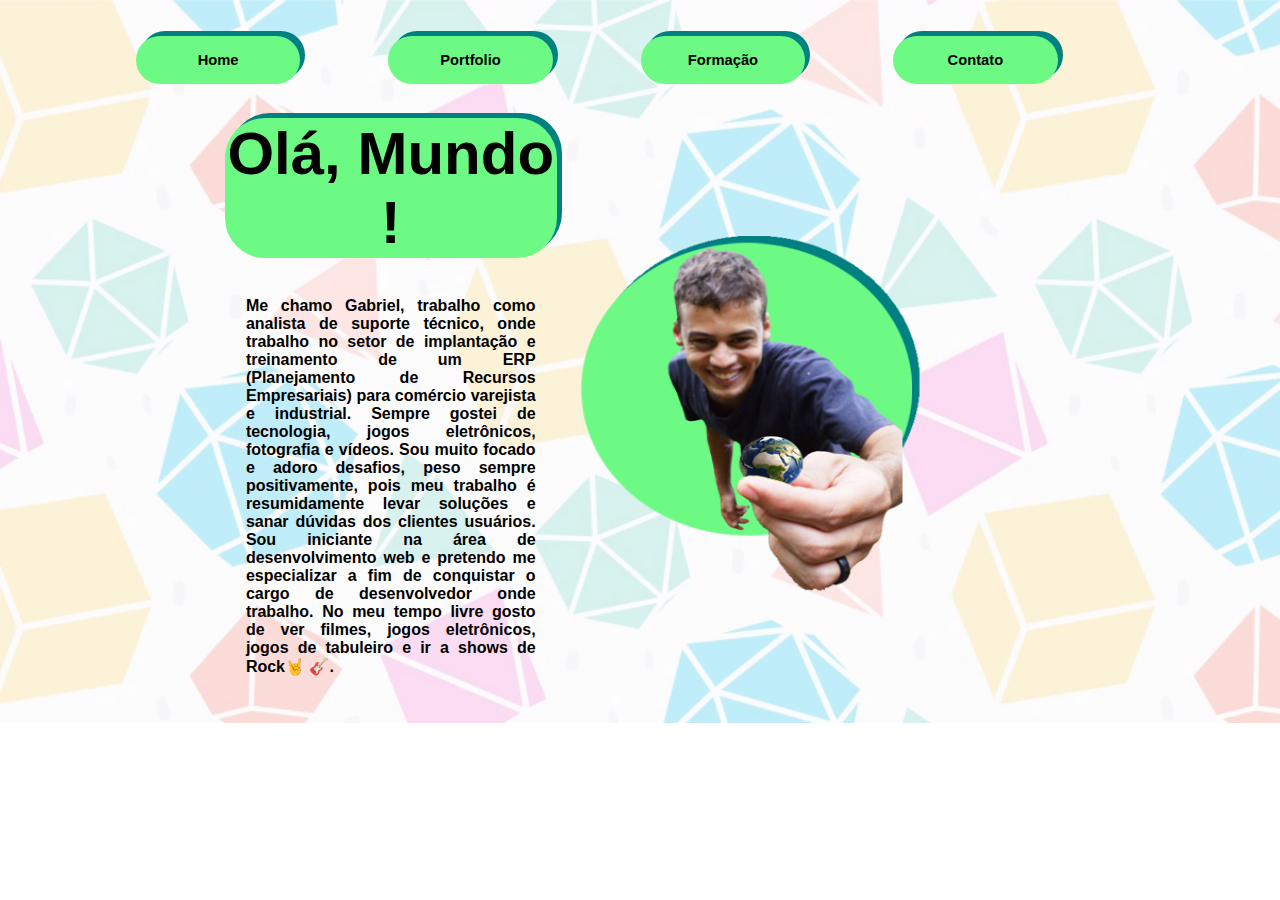
<file: index.html>
<!DOCTYPE html>
<html lang="pt-br">
<head>
  <meta charset="UTF-8">
  <meta name="viewport" content="width=device-width, initial-scale=1.0">
  <title>Trabalho</title>
  <link rel="shortcut icon" href="img/uni.ico" type="image/x-icon">
  <link rel="stylesheet" href="style.css">
</head>
<body>     
<div id="div5"> <!-- Cabeçalho -->
    <ul><!-- Botões do cabeçalho -->
      <div id="div1"> <li><a href="index.html" id="a1">Home</a></li></div>
      <div id="div1"><li><a href="portfolio.html" id="a1">Portfolio</a></li></div>
      <div id="div1"><li><a href="formacao.html" id="a1">Formação</a></li></div>
      <div id="div1"><li><a href="contato.html" id="a1">Contato</a></li></div>
    </ul>
  </div>
  <table id="tab1"> <!-- Apresentação -->
    <tr>
      <td id="td2"> Olá, Mundo !</td>
      <td rowspan="2" id="td1"><img src="img/2.png" alt="" id="img1"></td>
    </tr>  
    <tr>
      <td id="td3">
          <p id="p1">Me chamo Gabriel, trabalho como analista de suporte técnico, onde trabalho no setor de implantação e treinamento de um ERP (Planejamento de Recursos Empresariais) para comércio varejista e industrial. Sempre gostei de tecnologia, jogos eletrônicos, fotografia e vídeos. Sou muito focado e adoro desafios, peso sempre positivamente, pois meu trabalho é resumidamente levar soluções e sanar dúvidas dos clientes usuários. Sou iniciante na área de desenvolvimento web e pretendo me especializar a fim de conquistar o cargo de desenvolvedor onde trabalho. No meu tempo livre gosto de ver filmes, jogos eletrônicos, jogos de tabuleiro e ir a shows de Rock&#x1F918; &#x1F3B8;.</p> 
      </td>
    </tr>
  </table>  
</body>
</html>
</file>
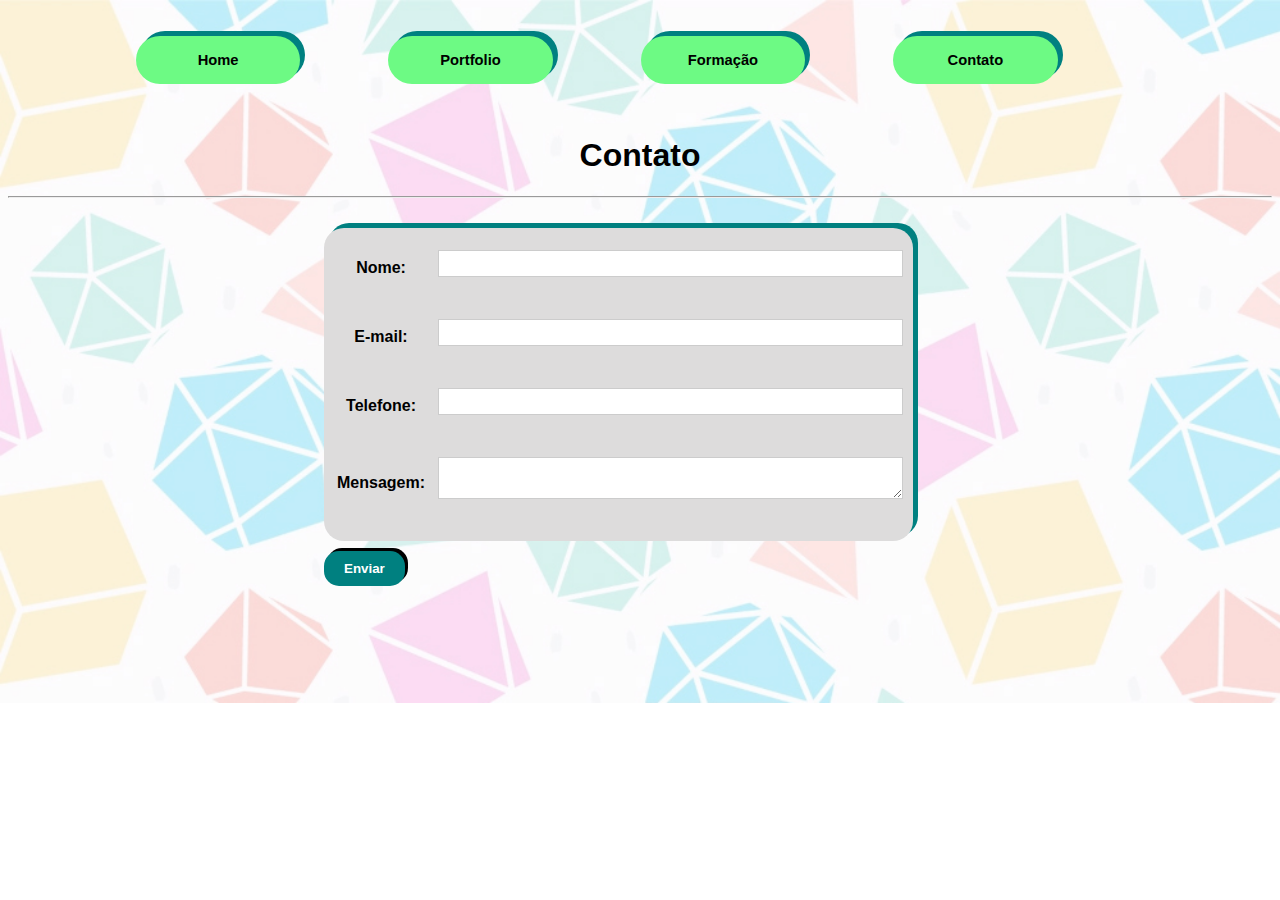
<file: contato.html>
<!DOCTYPE html>
<html lang="en">
<head>
    <meta charset="UTF-8">
    <meta name="viewport" content="width=device-width, initial-scale=1.0">
    <title>Contato</title>
    <link rel="shortcut icon" href="img/uni.ico" type="image/x-icon">
    <link rel="stylesheet" href="style.css">
</head>
<body>
    <div id="div5"> <!-- Cabeçalho -->
        <ul> <!-- Botões do cabeçalho -->
          <div id="div1"> <li><a href="index.html" id="a1">Home</a></li></div>
            <div id="div1"><li><a href="portfolio.html" id="a1">Portfolio</a></li></div>
              <div id="div1"><li><a href="formacao.html" id="a1">Formação</a></li></div>
                <div id="div1"><li><a href="contato.html" id="a1">Contato</a></li></div>
        </ul>
      </div>
      <h1>Contato</h1> <!-- Titulo -->
        <hr>
    <div id="div4">
        <form action="contact_send.php" method="post"> <!-- Fromulario -->
            <table>
                <tr>
                    <th>
                        <label for="nome">Nome:</label>
                    </th>
                    <th id="th1">
                        <input type="text" id="nome" name="nome" required>
                    </th>
                </tr>
                <tr>
                    <th>
                        <label for="email">E-mail:</label>
                    </th>
                    <th id="th1">
                        <input type="text" id="email" name="email" required>
                    </th>
                </tr>
                <tr>
                    <th>
                        <label for="telefone">Telefone:</label>
                    </th>
                    <th id="th1">
                        <input type="text" id="telefone" name="telefone">
                    </th>
                </tr>
                <tr>
                    <th>
                        <label for="mensagem">Mensagem:</label>
                    </th>
                    <th id="th1">
                        <textarea id="mensagem" name="mensagem"></textarea>
                    </th>
                </tr>    
            </table>
        </form>
    </div>
    <th><button type="submit">Enviar</button></th> <!-- Botão de envio -->
</body>
</html>
</file>
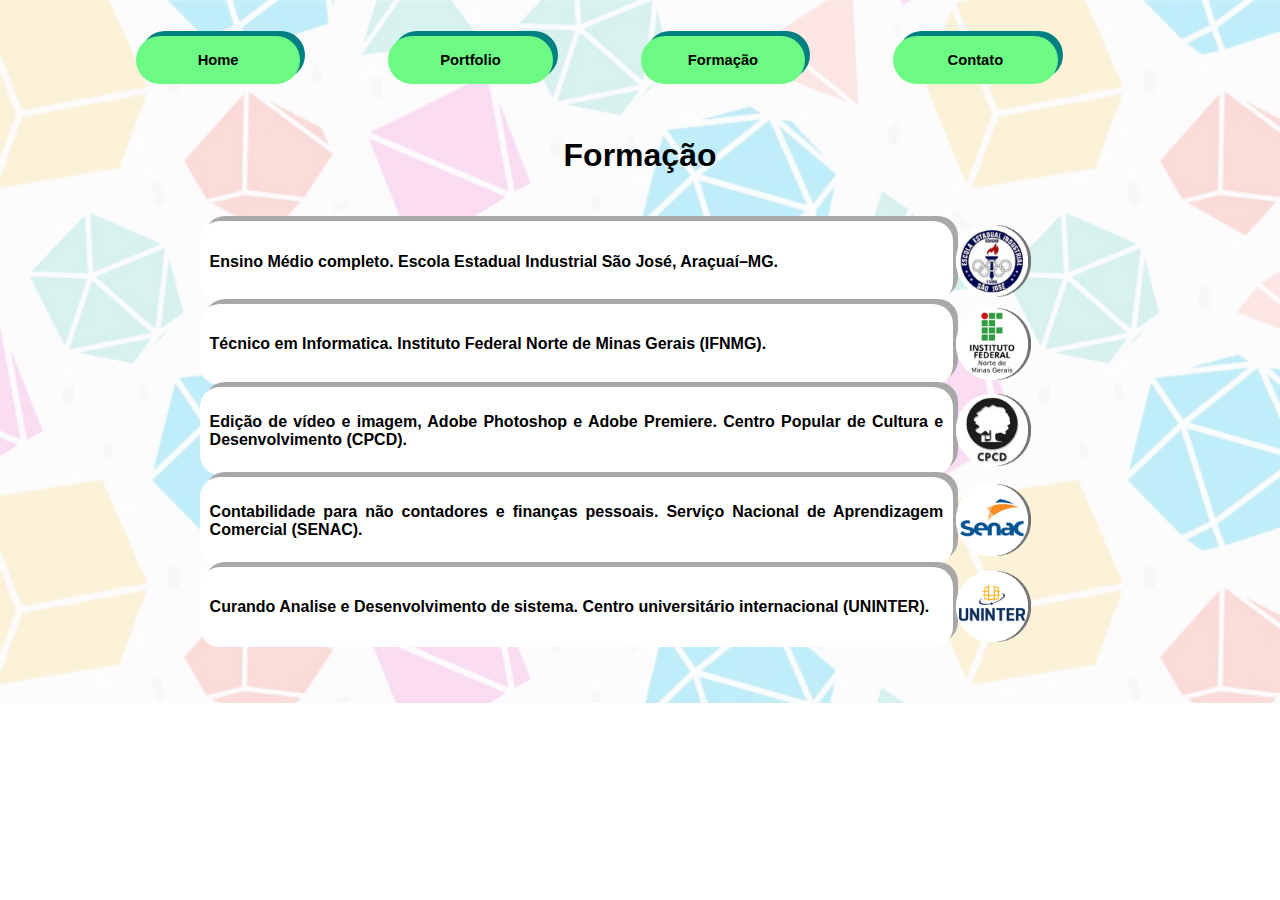
<file: formacao.html>
<!DOCTYPE html>
<html lang="pt-br">
<head>
    <meta charset="UTF-8">
    <meta name="viewport" content="width=device-width, initial-scale=1.0">
    <title>Formação</title>
    <link rel="shortcut icon" href="img/uni.ico" type="image/x-icon">
    <link rel="stylesheet" href="style.css">
</head>
<body>
    <div id="div5"> <!-- Cabeçalho -->
        <ul> <!-- Botões do cabeçalho -->
            <div id="div1"> <li><a href="index.html" id="a1">Home</a></li></div>
            <div id="div1"><li><a href="portfolio.html" id="a1">Portfolio</a></li></div>
            <div id="div1"><li><a href="formacao.html" id="a1">Formação</a></li></div>
            <div id="div1"><li><a href="contato.html" id="a1">Contato</a></li></div>
        </ul>
    </div>
    <h1>Formação</h1> <!-- Titulo -->
    <table id="tab3"> 
        <tr>
            <td id="td4">
                <p>Ensino Médio completo. Escola Estadual Industrial São José, Araçuaí–MG.</p>
            </td>
            <td >
                <a href="https://www.facebook.com/escolaindustrialaracuai/"><img src="img/indu.png" alt="" id="img2"></a> <!-- Link direcionando para site -->
            </td>
        </tr>
        <tr>
            <td id="td4">
                <p>Técnico em Informatica. Instituto Federal Norte de Minas Gerais (IFNMG).</p>
            </td>
            <td >
                <a href="https://www.ifnmg.edu.br/"><img src="img/if.png" alt="" id="img2"></a> <!-- Link direcionando para site -->
            </td>
        </tr>
        <tr>
            <td id="td4">
                <p>Edição de vídeo e imagem, Adobe Photoshop e Adobe Premiere. Centro Popular de Cultura e Desenvolvimento (CPCD).</p>
            </td>
            <td >
                <a href="https://cpcd.org.br/"><img src="img/cpcd.png" alt="" id="img2"></a> <!-- Link direcionando para site -->
            </td>
        </tr>   
        <tr>
            <td id="td4">
                <p>Contabilidade para não contadores e finanças pessoais. Serviço Nacional de Aprendizagem Comercial (SENAC).</p>
            </td>
            <td>
                <a href="https://www.mg.senac.br/"><img src="img/senac.png" alt="" id="img2"></a> <!-- Link direcionando para site -->
            </td>
        </tr>
        <tr>
            <td id="td4">
                <p>Curando Analise e Desenvolvimento de sistema. Centro universitário internacional (UNINTER).</p>
            </td>
            <td>
                <a href="https://www.uninter.com/"><img src="img/uninter.png" alt="" id="img2"></a> <!-- Link direcionando para site -->
            </td>
        </tr>      
    </table>
</body>
</html>
</file>
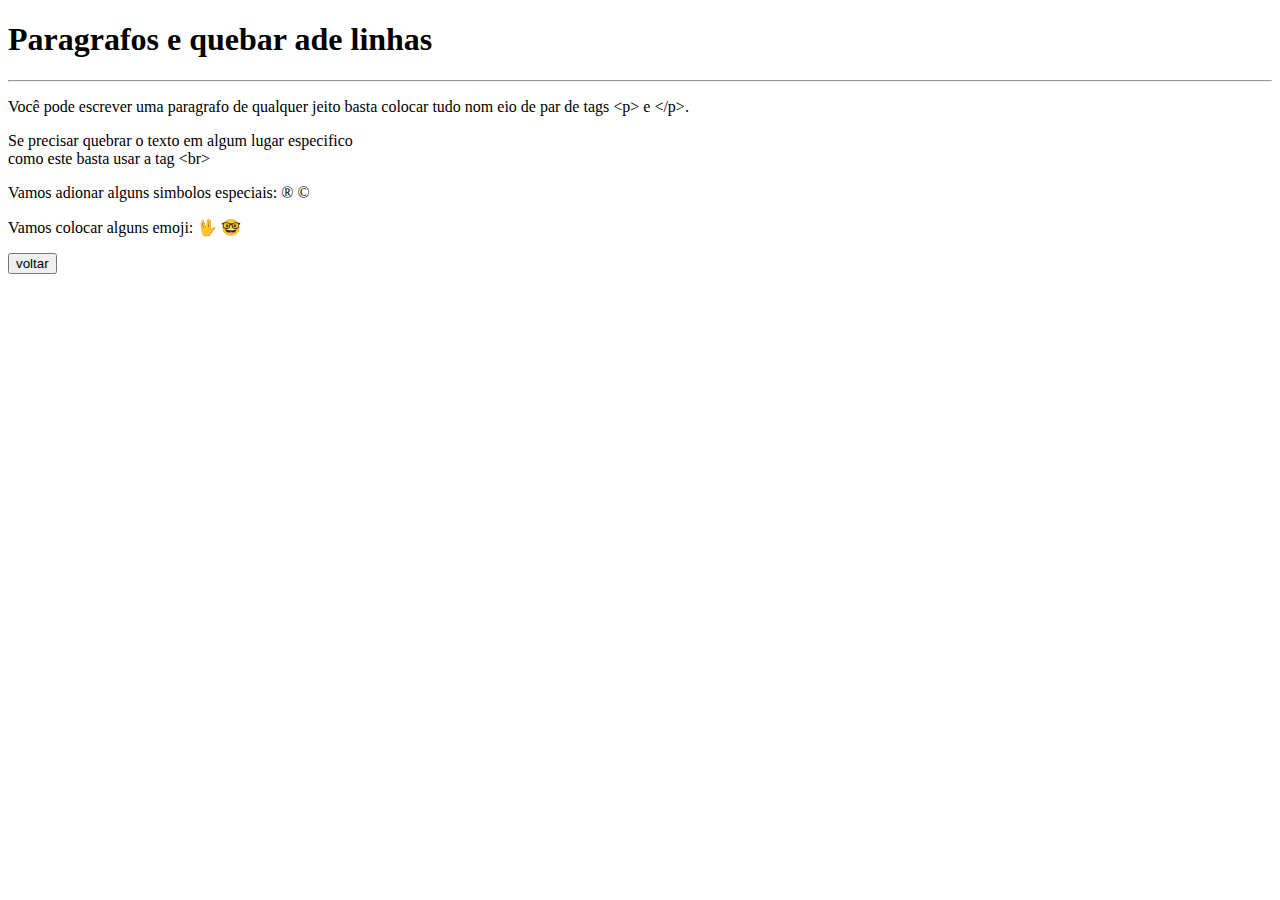
<file: port1.html>
<!DOCTYPE html>
<html lang="en">
<head>
    <meta charset="UTF-8">
    <meta name="viewport" content="width=device-width, initial-scale=1.0">
    <title>Paragrafos</title>
</head>
<body>
    <h1>Paragrafos e quebar ade linhas</h1>
    <hr>
    <p>Você pode escrever uma paragrafo de qualquer jeito basta colocar tudo nom eio de par de tags &lt;p&gt; e &lt;/p&gt;.</p>
    <p>Se precisar quebrar o texto em algum lugar especifico <br> como este basta usar a tag &lt;br&gt;</p>
    <p>Vamos adionar alguns simbolos especiais: &reg; &copy;</p>
    <p>Vamos colocar alguns emoji: 
        &#x1F596;
        &#x1F913;

    </p>
    <a href="portfolio.html" id="a1"><button type="submit">voltar</button></a>
</body>
</html>
</file>
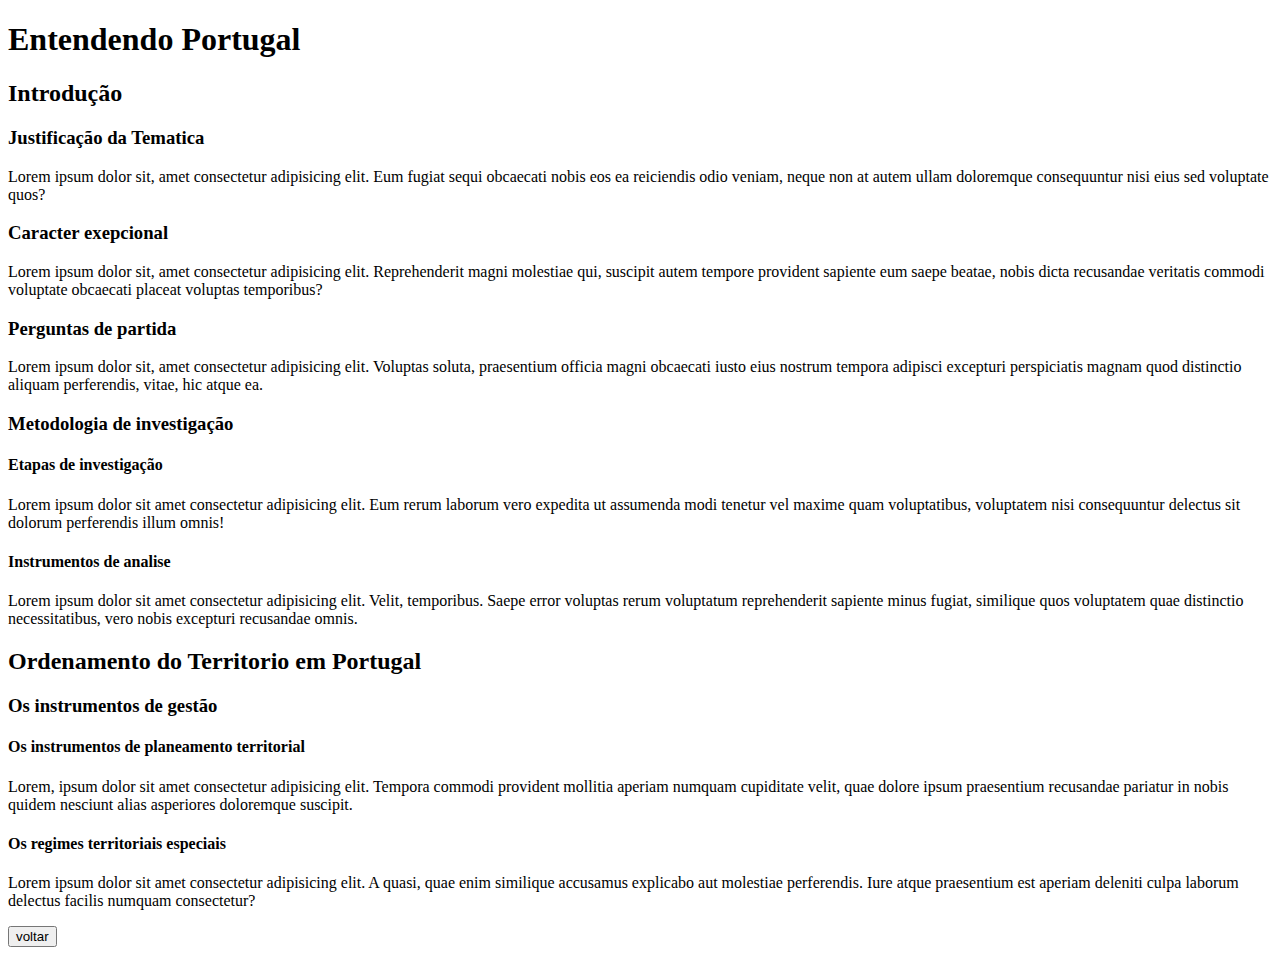
<file: port2.html>
<!DOCTYPE html>
<html lang="pt-br">
<head>
    <meta charset="UTF-8">
    <meta name="viewport" content="width=device-width, initial-scale=1.0">
    <title>Hierarqui de titulos</title>
</head>
<body>
    <h1>Entendendo Portugal</h1>
    <h2>Introdução</h2>
    <h3>Justificação da Tematica</h3>
    <p>Lorem ipsum dolor sit, amet consectetur adipisicing elit. Eum fugiat sequi obcaecati nobis eos ea reiciendis odio veniam, neque non at autem ullam doloremque consequuntur nisi eius sed voluptate quos?</p>
    <h3>Caracter exepcional</h3>
    <p>Lorem ipsum dolor sit, amet consectetur adipisicing elit. Reprehenderit magni molestiae qui, suscipit autem tempore provident sapiente eum saepe beatae, nobis dicta recusandae veritatis commodi voluptate obcaecati placeat voluptas temporibus?</p>
    <h3>Perguntas de partida</h3>
    <p>Lorem ipsum dolor sit, amet consectetur adipisicing elit. Voluptas soluta, praesentium officia magni obcaecati iusto eius nostrum tempora adipisci excepturi perspiciatis magnam quod distinctio aliquam perferendis, vitae, hic atque ea.</p>
    <h3>Metodologia de investigação</h3>
    <h4>Etapas de investigação</h4>
    <p>Lorem ipsum dolor sit amet consectetur adipisicing elit. Eum rerum laborum vero expedita ut assumenda modi tenetur vel maxime quam voluptatibus, voluptatem nisi consequuntur delectus sit dolorum perferendis illum omnis!</p>
    <h4>Instrumentos de analise</h4>
    <p>Lorem ipsum dolor sit amet consectetur adipisicing elit. Velit, temporibus. Saepe error voluptas rerum voluptatum reprehenderit sapiente minus fugiat, similique quos voluptatem quae distinctio necessitatibus, vero nobis excepturi recusandae omnis.</p>
    <h2>Ordenamento do Territorio em Portugal</h2>
    <h3>Os instrumentos de gestão</h3>
    <h4>Os instrumentos de planeamento territorial</h4>
    <p>Lorem, ipsum dolor sit amet consectetur adipisicing elit. Tempora commodi provident mollitia aperiam numquam cupiditate velit, quae dolore ipsum praesentium recusandae pariatur in nobis quidem nesciunt alias asperiores doloremque suscipit.</p>
    <h4>Os regimes territoriais especiais</h4>
    <p>Lorem ipsum dolor sit amet consectetur adipisicing elit. A quasi, quae enim similique accusamus explicabo aut molestiae perferendis. Iure atque praesentium est aperiam deleniti culpa laborum delectus facilis numquam consectetur?</p>
    <a href="portfolio.html" id="a1"><button type="submit">voltar</button></a>
</body>
</html>
</file>
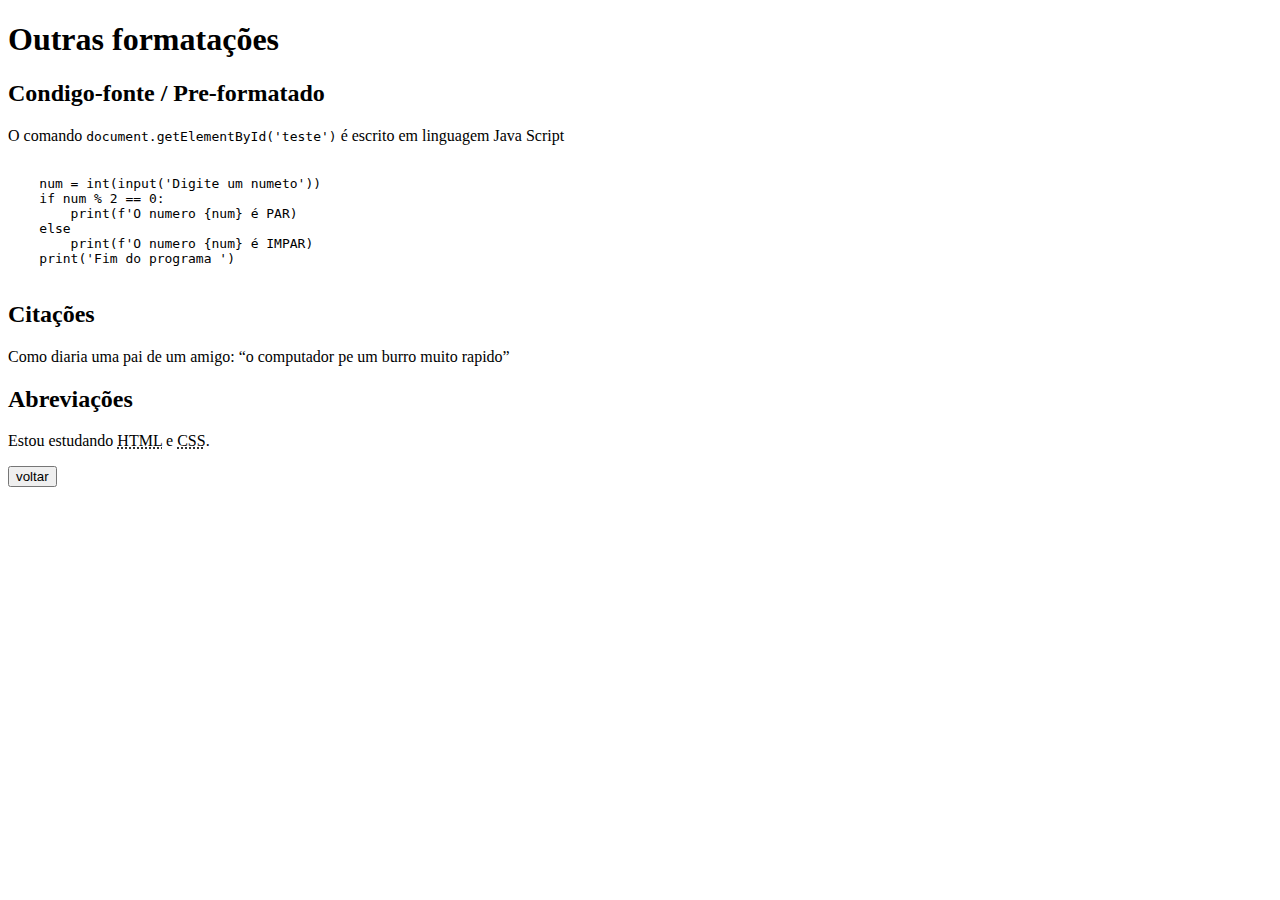
<file: port3.html>
<!DOCTYPE html>
<html lang="pt-br">
<head>
    <meta charset="UTF-8">
    <meta name="viewport" content="width=device-width, initial-scale=1.0">
    <title>Outras formatações</title>
</head>
<body>
    <h1>Outras formatações</h1>
    <h2>Condigo-fonte / Pre-formatado</h2>
    <p>O comando <code>document.getElementById('teste')</code> é escrito em linguagem Java Script </p>
<pre>
<code>
    num = int(input('Digite um numeto'))
    if num % 2 == 0:
        print(f'O numero {num} é PAR)
    else
        print(f'O numero {num} é IMPAR)
    print('Fim do programa ')    
</code>
</pre>
<h2>Citações</h2>
<p>Como diaria uma pai de um amigo: <q>o computador pe um burro muito rapido</q></p>
<h2>Abreviações</h2>
<p>Estou estudando <abbr title="Hyper Text MArkaup Language">HTML</abbr> e <abbr title="Cascading Style Sheets">CSS</abbr>.</p>
<p>
    <a href="portfolio.html" id="a1"><button type="submit">voltar</button></a>
</body>
</html>
</file>
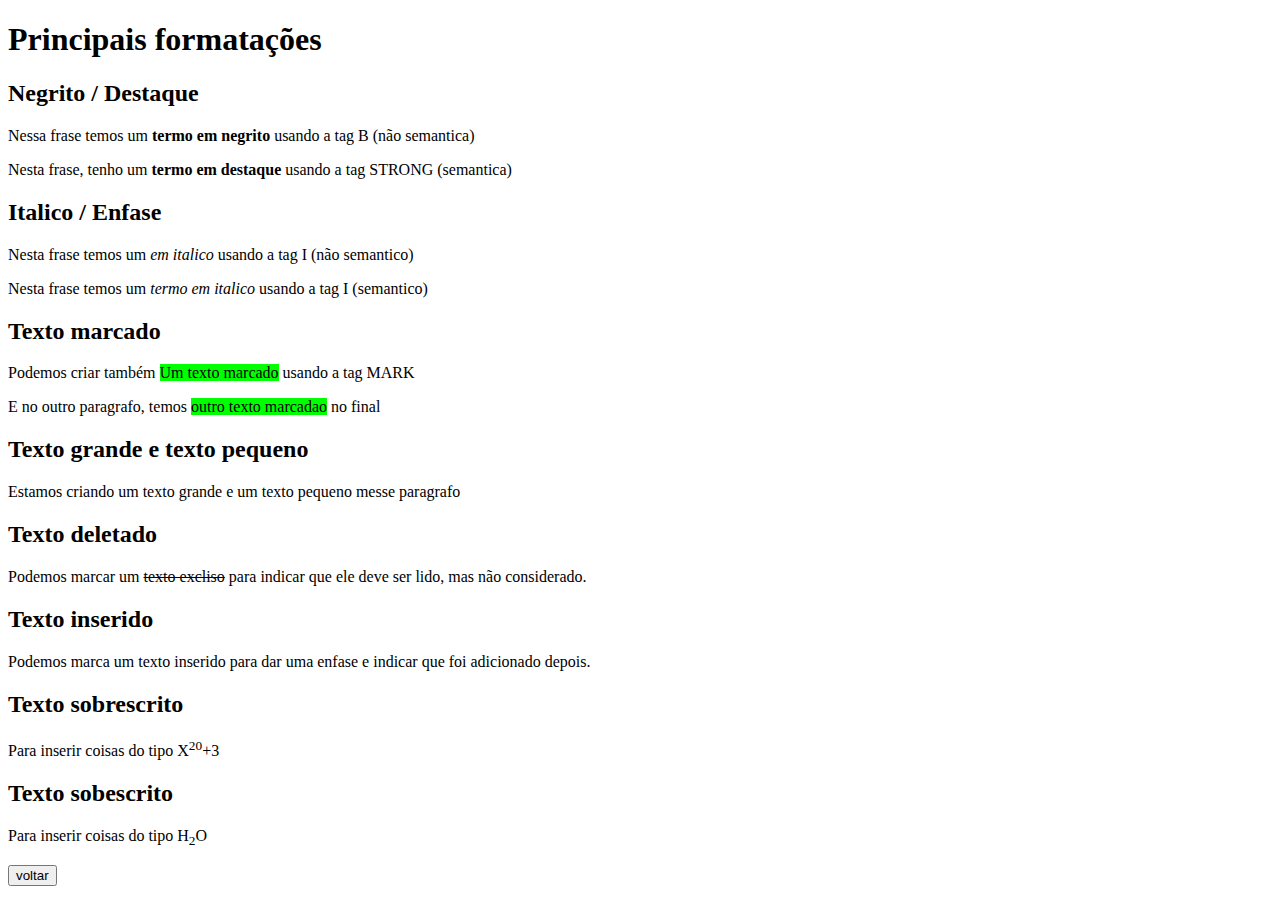
<file: port4.html>
<!DOCTYPE html>
<html lang="pt-br">
<head>
    <meta charset="UTF-8">
    <meta name="viewport" content="width=device-width, initial-scale=1.0">
    <title>Fromatação de texto</title>
    <style>
        mark{
            background-color: lime;
        }
    </style>
</head>
<body>
    <h1>Principais formatações</h1>
    <h2>Negrito / Destaque</h2>
    <p>Nessa frase temos um <b>termo em negrito</b> usando a tag B (não semantica)</p>
    <p>Nesta frase, tenho um <strong>termo em destaque</strong> usando a tag STRONG (semantica)</p>
    <h2>Italico / Enfase</h2>
    <p>Nesta frase temos um <i>em italico</i> usando a tag I (não semantico)</p>
    <p>Nesta frase temos um <em>termo em italico</em> usando a tag I (semantico)</p>
    <h2>Texto marcado</h2>
    <p>Podemos criar também <mark>Um texto marcado</mark> usando a tag MARK</p>
    <p>E no outro paragrafo, temos <mark>outro texto marcadao</mark> no final </p>
    <h2>Texto grande e texto pequeno</h2>
    <p>Estamos criando um texto grande e um texto pequeno messe paragrafo</p>
    <h2>Texto deletado</h2>
    <p>Podemos marcar um <del>texto excliso</del> para indicar que ele deve ser lido, mas não considerado.</p>
    <h2>Texto inserido</h2>
    <p>Podemos marca um texto inserido para dar uma enfase e indicar que foi adicionado depois.</p>
    <h2>Texto sobrescrito</h2>
    <p>Para inserir coisas do tipo X<sup>20</sup>+3</p>
    <h2>Texto sobescrito</h2>
    <p>Para inserir coisas do tipo H<sub>2</sub>O</p>
    <a href="portfolio.html" id="a1"><button type="submit">voltar</button></a>
</body>
</html>
</file>
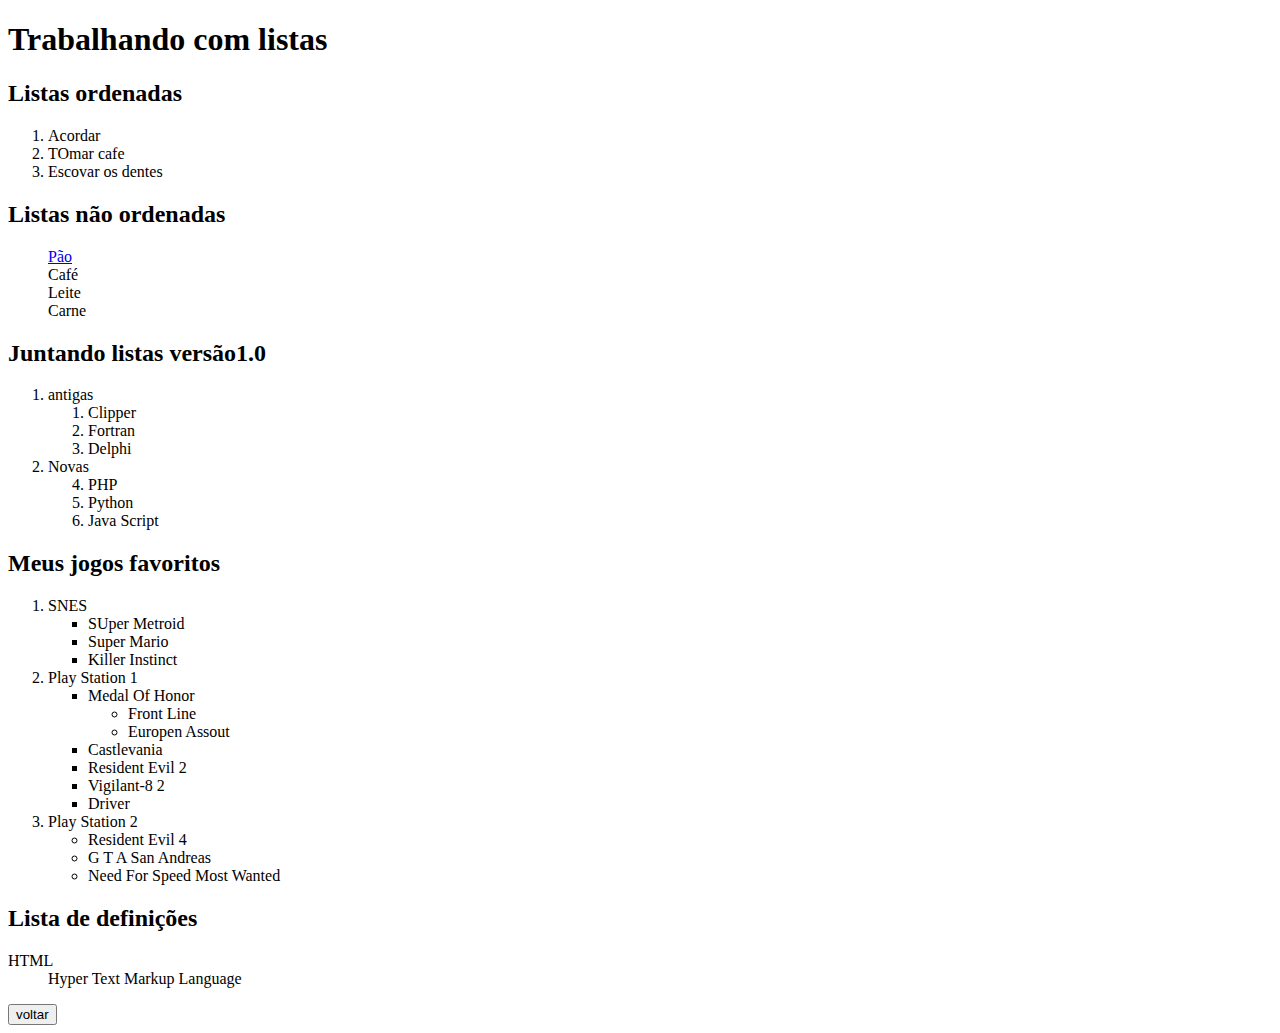
<file: port5.html>
<!DOCTYPE html>
<html lang="pt-br">
<head>
    <meta charset="UTF-8">
    <meta name="viewport" content="width=device-width, initial-scale=1.0">
    <title>Listas</title>
</head>
<body>
    <h1>Trabalhando com listas</h1>
    <h2>Listas ordenadas</h2>
    <ol> <!--OL => Ordened list (lista ordenada) types 1 A a I i-->
        <li>Acordar</li><!--LI => List Item(item da lista)-->
        <li>TOmar cafe</li>
        <li>Escovar os dentes</li>
    </ol>
    </ol>
    <h2>Listas não ordenadas</h2>
    <ul type="none"><!--unordened List(Outra lista) types disc circle square-->
       <li ><a href="https://www.facebook.com/?locale=pt_BR">Pão</a></li> 
       <li>Café</li>
       <li>Leite</li>
       <li>Carne</li>
    </ul>
<h2>Juntando listas versão1.0</h2>
<ol>
    <li>antigas</li>
    <ol>
        <li>Clipper</li>
        <li>Fortran</li>
        <li>Delphi</li>
    </ol>
    <li>Novas</li>
    <ol start="4">
        <li>PHP</li>
        <li>Python</li>
        <li>Java Script</li>
    </ol>
</ol>
<h2>Meus jogos favoritos</h2>
<ol>
    <li>SNES</li>
    <ul type="square">
        <li>SUper Metroid</li>
        <li>Super Mario</li>
        <li>Killer Instinct</li>
    </ul>
    <li>Play Station 1</li>
    <ul type="square">
        <li>Medal Of Honor</li>
        <ul type="circle">
            <li>Front Line</li>
            <li>Europen Assout</li>
        </ul>
        <li>Castlevania</li>
        <li>Resident Evil 2</li>
        <li>Vigilant-8 2</li>
        <li>Driver</li>
    </ul>
    <li>Play Station 2</li>
    <ul>
        <li>Resident Evil 4</li>
        <li>G T A San Andreas</li>
        <li>Need For Speed Most Wanted</li>
    </ul>
</ol>
<h2>Lista de definições</h2>
<dl>
    <dt>HTML</dt>
    <dd>Hyper Text Markup Language</dd>
</dl>
<a href="portfolio.html" id="a1"><button type="submit">voltar</button></a>
</body>
</html>
</file>
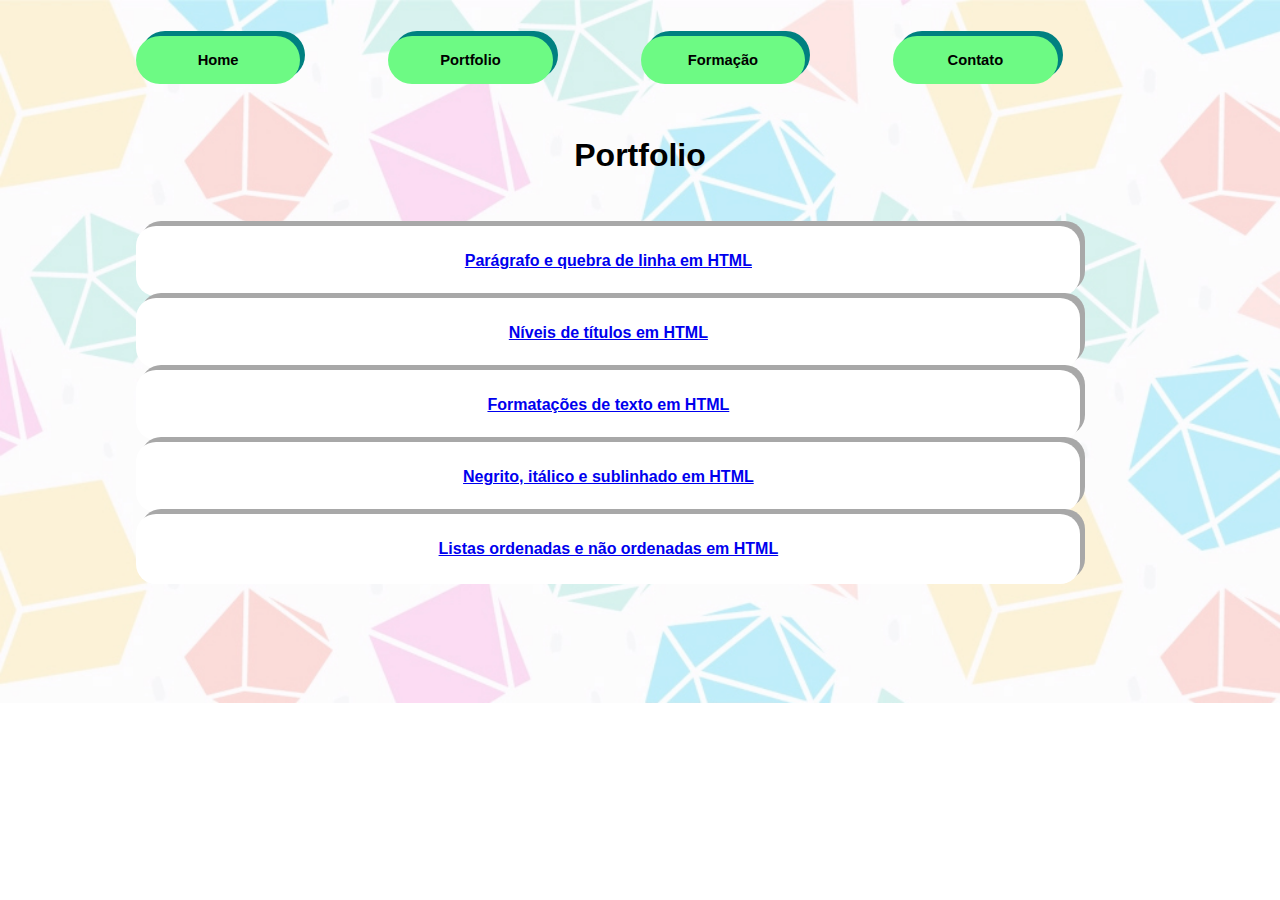
<file: portfolio.html>
<!DOCTYPE html>
<html lang="pt-br">
<head>
    <meta charset="UTF-8">
    <meta name="viewport" content="width=device-width, initial-scale=1.0">
    <title>Portfolio</title>
    <link rel="shortcut icon" href="img/uni.ico" type="image/x-icon">
    <link rel="stylesheet" href="style.css">
</head>
<body>
    <div id="div5"><!-- Cabeçalho -->
            <ul><!-- Botões do cabeçalho -->
            <div id="div1"> <li><a href="index.html" id="a1">Home</a></li></div>
            <div id="div1"><li><a href="portfolio.html" id="a1">Portfolio</a></li></div>
            <div id="div1"><li><a href="formacao.html" id="a1">Formação</a></li></div>
            <div id="div1"><li><a href="contato.html" id="a1">Contato</a></li></div>
        </ul>
    </div>
    </div> 
    <h1>Portfolio</h1> <!-- Titulo -->
    <table id="tab2"> <!-- Links para as atividades realizadas -->
        <tr>
            <td id="td5">
                <a href="port1.html"><p>Parágrafo  e quebra de linha em HTML</p></a> 
            </td>
        </tr>
        <tr>
            <td id="td5">
                <a href="port2.html"><p>Níveis de títulos em HTML</p></a>
            </td>
        </tr>
        <tr>
            <td id="td5">
                <a href="port3.html"><p>Formatações de texto em HTML</p></a>
            </td>
        </tr>   
        <tr>
            <td id="td5"><a href="port4.html"><p>Negrito, itálico e sublinhado em HTML</p></a>
            </td>
        </tr>
        <tr>
            <td id="td5"><a href="port5.html"><p>Listas ordenadas e não ordenadas em HTML</p></a>
            </td>
        </tr>      
    </table>
</body>
</html>
</file>
<file: style.css>
ul{
    list-style-type: none;
    }   
li{
    font-size: 92%; 
    float: left;  
    font-family: Arial, Helvetica, sans-serif;     
    }
#a1{
    display: block;
    color: rgb(0, 0, 0);
    text-align: center;
    padding: 16px;
    text-decoration: none;
    font-weight: bold;
    font-size: 100%;
    }
#div1:hover{
    background-color: rgb(209, 255, 218);
    border-radius: 40px;
    box-shadow: 5px -5px rgb(112, 197, 115);
    }
#div1{
    width: 15%;
    height: 100%;
    margin-top: 20px;
    background-color: rgb(109, 250, 132);
    border-radius: 40px;
    box-shadow: 5px -5px teal;
    display: flex;
    justify-content: center;
    align-items: center;
    float: left;
    margin-left: 8%;
    }
#div2{
    background-color:rgb(109, 250, 132);
    width: 75%;
    margin-left: 10%;
    border-radius: 40px;
    box-shadow: 5px -5px teal;
    float:initial;
   
    }
#div3{
    background-color:rgb(255, 255, 255);
    width: 90%;
    height: 90px;
    margin-left: 10%;
    border-radius: 40px;
    box-shadow: 5px -5px teal;
    margin-top: 250px;
    float: left;
    }
#div4{
    margin-left: 25%;
    background-color: #dddcdc;
    box-shadow: 5px -5px teal;
    border-radius: 20px;
    margin-top: 30px;
    width: 45%;
    padding: 10px;
    }
#div5{
    width: 90%;
    height: 100px;
    margin-top: 10px;

}    
#td1{
    width: 100%;
    height: 100%;  
    }
#td2{
    background-color: rgb(109, 250, 132);
    width: 33%; 
    height: 100px;         
    margin-top: 30px;
    text-align:center;
    color: rgb(0, 0, 0);
    font-family:'Segoe UI', Tahoma, Geneva, Verdana, sans-serif;
    font-size: 60px;
    border-radius: 40px;
    box-shadow: 5px -5px teal;
    font-weight: bold;
    margin-top: 20%;
    }
#td3{
    color: #000000;
    border-radius: 40px;
    width: 25%;
    height: 70%; 
    }
#td4{
    text-align:justify;
    box-shadow: 5px -5px rgb(168, 168, 168);
    border-radius: 20px;
    margin-top: 15px;
    width: 80%;
    padding: 10px;
    background-color:white;
    }
#td5{
    text-align:center;
    box-shadow: 5px -5px rgb(168, 168, 168);
    border-radius: 20px;
    margin-top: 10px;
    width: 80%;
    padding: 10px;
    background-color: white;
    }
#th1{
    width: 98%;
    padding: 10px;
    }        
#tab1{
    margin-left: 17%;
    width: 80%;
    height: 100%;
    }
#tab2{
    width: 75%;
    font-family: Arial, Helvetica, sans-serif;
    font-weight: bold;
    margin-left: 10%;
    margin-top: 50px;
    }
#tab3{
    width: 75%;
    font-family: Arial, Helvetica, sans-serif;
    font-weight: bold;
    margin-left: 15%;
    margin-top: 45px;
    }
#img1{
    width: 60%;
    height: 60%;  
    }
#img2{
    width: 40%;
    height: 40%;
    }
h1{
    font-family: Arial, Helvetica, sans-serif;
    font-weight: bold;
    text-align: center;
    }
label{
    display: block;
    margin-bottom: 10px;
    font-family: Arial, Helvetica, sans-serif;
    }
input,
textarea{
    display: block;
    width: 100%;
    padding: 5px;
    margin-bottom: 20px;
    border: 1px solid #ccc;
    }
button{
    background-color: teal;
    color: white;
    padding: 10px 20px;
    border: none;
    cursor: pointer;
    font-family: Arial, Helvetica, sans-serif;
    font-weight: bold;
    border-radius: 15px;
    margin-top: 10px;
    box-shadow: 3px -3px  #000000;
    margin-left: 25%;
    }
button:hover{
    color: rgb(0, 0, 0);
    background-color:rgb(109, 250, 132) ;
    box-shadow: 3px -3px teal;
    } 
body{
    background-image: url('img/f.jpg') ;
    background-repeat: no-repeat;
    background-size:cover;
    }
#p1{
    padding: 20px;
    font-family: Arial, Helvetica, sans-serif;
    text-align: justify;
    font-weight: bold 
    }
</file>
